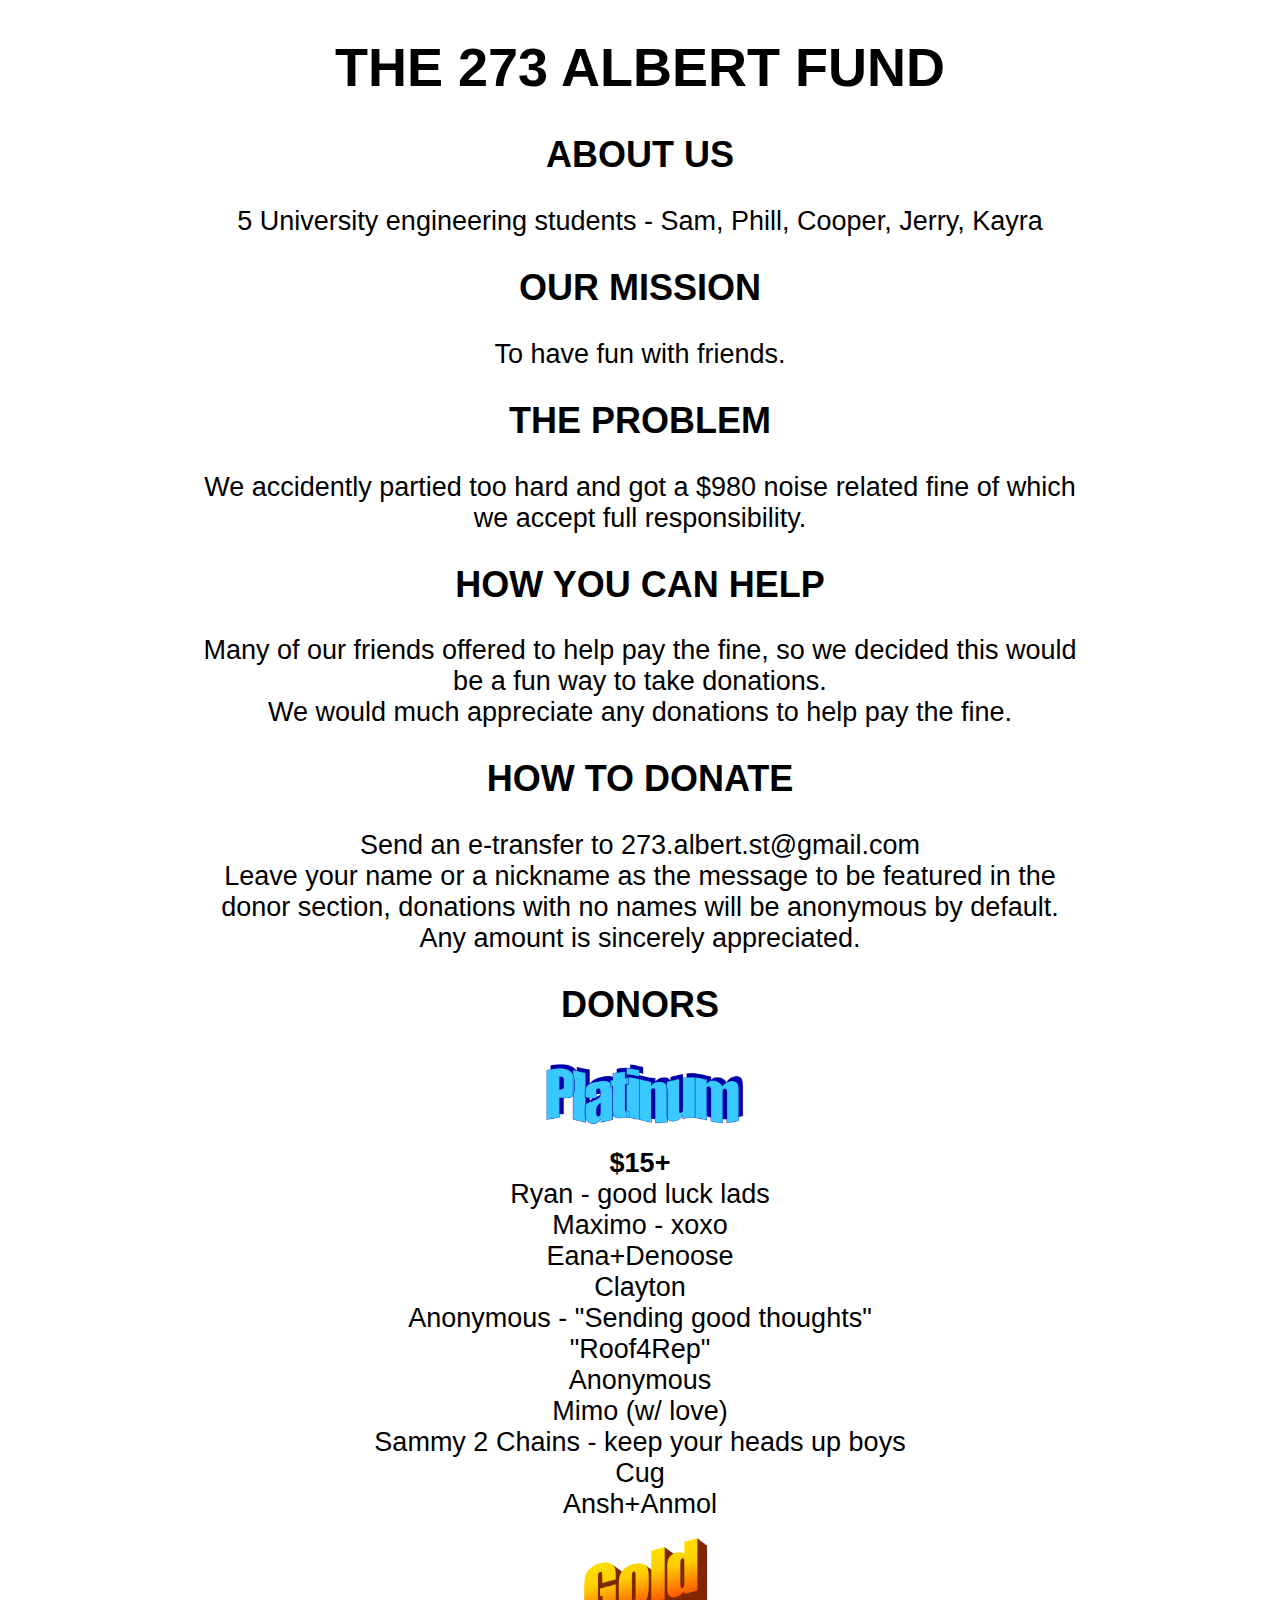
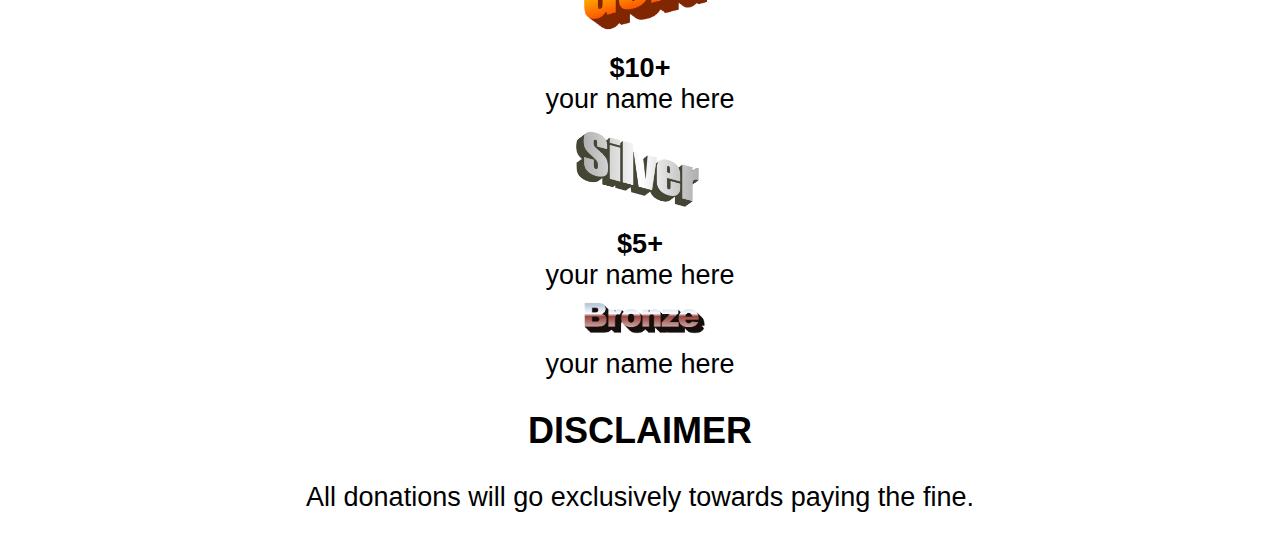
<file: index.html>
<!DOCTYPE html>
<html lang="en" id="html">
<head>
	<!-- Global site tag (gtag.js) - Google Analytics -->
	<script async src="https://www.googletagmanager.com/gtag/js?id=UA-228187201-1"></script>
	<script>
	  window.dataLayer = window.dataLayer || [];
	  function gtag(){dataLayer.push(arguments);}
	  gtag('js', new Date());

	  gtag('config', 'UA-228187201-1');
	</script>
    <title>273 ALBERT</title>
    <link rel="stylesheet" href="index.css">
    <link rel="shortcut icon" type="image/x-icon" href="favicon/favicon.ico" />
    <meta name="viewport" content="width=device-width, initial-scale=1.0">
</head>
<body>
    <div class="header"><h1>THE 273 ALBERT FUND</h1></div>
    <div class="content">
        <div class="headings">
            <h2>ABOUT US</h2>
            <p>5 University engineering students - Sam, Phill, Cooper, Jerry, Kayra</p>
            <h2>OUR MISSION</h2>
			<p>To have fun with friends.</p>
            <h2>THE PROBLEM</h2>
			<p>We accidently partied too hard and got a $980 noise related fine of which we accept full responsibility.</p>
            <h2>HOW YOU CAN HELP</h2>
			<p>Many of our friends offered to help pay the fine, so we decided this would be a fun way to take donations.</p>
			<p>We would much appreciate any donations to help pay the fine.</p>
			<h2>HOW TO DONATE</h2>
			<p>Send an e-transfer to 273.albert.st@gmail.com</p>
			<p>Leave your name or a nickname as the message to be featured in the donor section, 
				donations with no names will be anonymous by default.</p>
			<p>Any amount is sincerely appreciated.</p>
            <h2>DONORS</h2>
			<img id="platinum" src="assets/platinum.png" alt="platinum">
			<p><b>$15+</b></p>
			<p>Ryan - good luck lads</p>
			<p>Maximo - xoxo</p>
			<p>Eana+Denoose</p>
			<p>Clayton</p>
			<p>Anonymous - "Sending good thoughts"</p>
			<p>"Roof4Rep"</p>
			<p>Anonymous</p>
			<p>Mimo (w/ love)</p>
			<p>Sammy 2 Chains - keep your heads up boys</p>
			<p>Cug</p>
			<p>Ansh+Anmol</p>
			<img src="assets/gold.png" alt="gold">
			<p><b>$10+</b></p>
			<p>your name here</p>
			<img src="assets/silver.png" alt="silver">
			<p><b>$5+</b></p>
			<p>your name here</p>
			<img src="assets/bronze.png" alt="bronze">
			<p>your name here</p>
			<h2>DISCLAIMER</h2>
			<p>All donations will go exclusively towards paying the fine.</p>
		</div>
    </div>
</body>
</html>
</file>
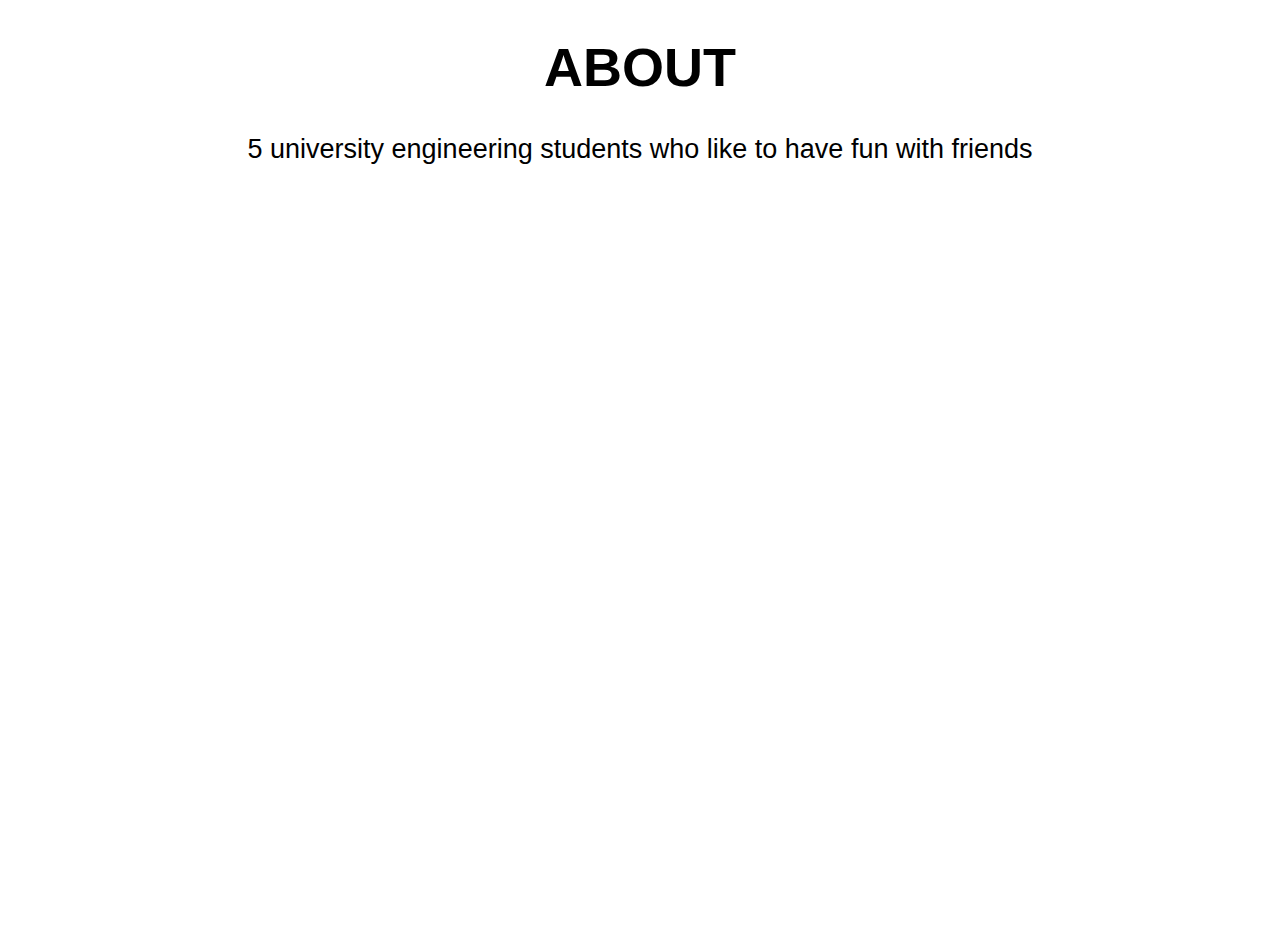
<file: about.html>
<!DOCTYPE html>
<html lang="en" id="html">
<head>
	<!-- Google tag (gtag.js) -->
	<script async src="https://www.googletagmanager.com/gtag/js?id=G-WQXEV4JHSX"></script>
	<script>
	window.dataLayer = window.dataLayer || [];
	function gtag(){dataLayer.push(arguments);}
	gtag('js', new Date());

	gtag('config', 'G-WQXEV4JHSX');
	</script>
    <title>WH | About</title>
    <link rel="stylesheet" href="index.css">
    <link rel="shortcut icon" type="image/x-icon" href="favicon/favicon.ico" />
    <meta name="viewport" content="width=device-width, initial-scale=1.0">
</head>
<body>
    <div class="header"><h1>ABOUT</h1></div>
    <div class="content">
        <div class="headings">
			<p>5 university engineering students who like to have fun with friends</p>	
		</div>
    </div>
</body>
</file>
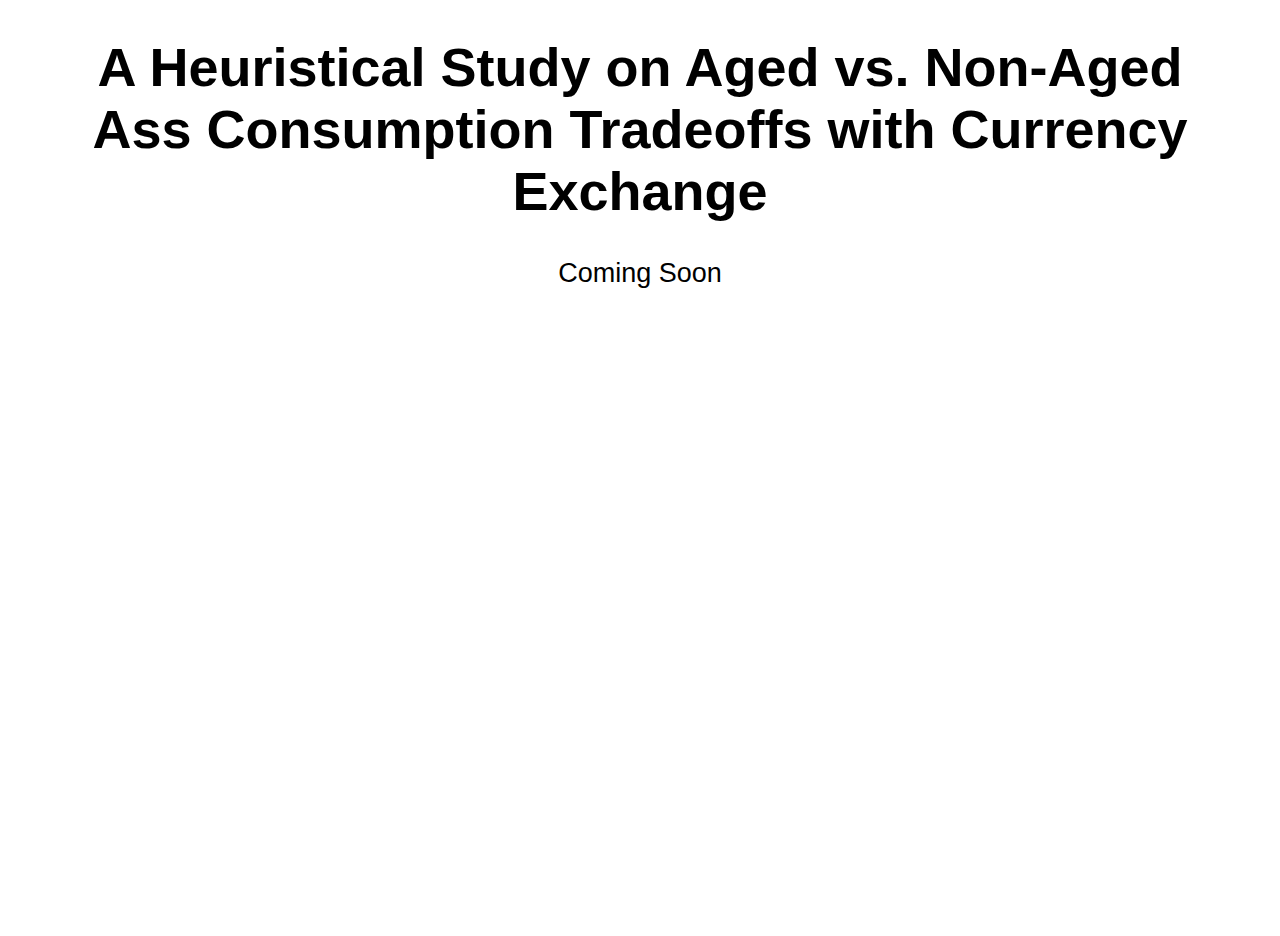
<file: asseating.html>
<!DOCTYPE html>
<html lang="en" id="html">
<head>
	<!-- Google tag (gtag.js) -->
	<script async src="https://www.googletagmanager.com/gtag/js?id=G-WQXEV4JHSX"></script>
	<script>
	window.dataLayer = window.dataLayer || [];
	function gtag(){dataLayer.push(arguments);}
	gtag('js', new Date());

	gtag('config', 'G-WQXEV4JHSX');
	</script>
    <title>Wrench House</title>
    <link rel="stylesheet" href="index.css">
    <link rel="shortcut icon" type="image/x-icon" href="favicon/favicon.ico" />
    <meta name="viewport" content="width=device-width, initial-scale=1.0">
</head>
<body>
    <div class="header"><h1>A Heuristical Study on Aged vs. Non-Aged Ass Consumption Tradeoffs with Currency Exchange</h1></div>
    <div class="content">
        <div class="headings">
			<p>Coming Soon</p>
		</div>
    </div>
</body>
</html>
</file>
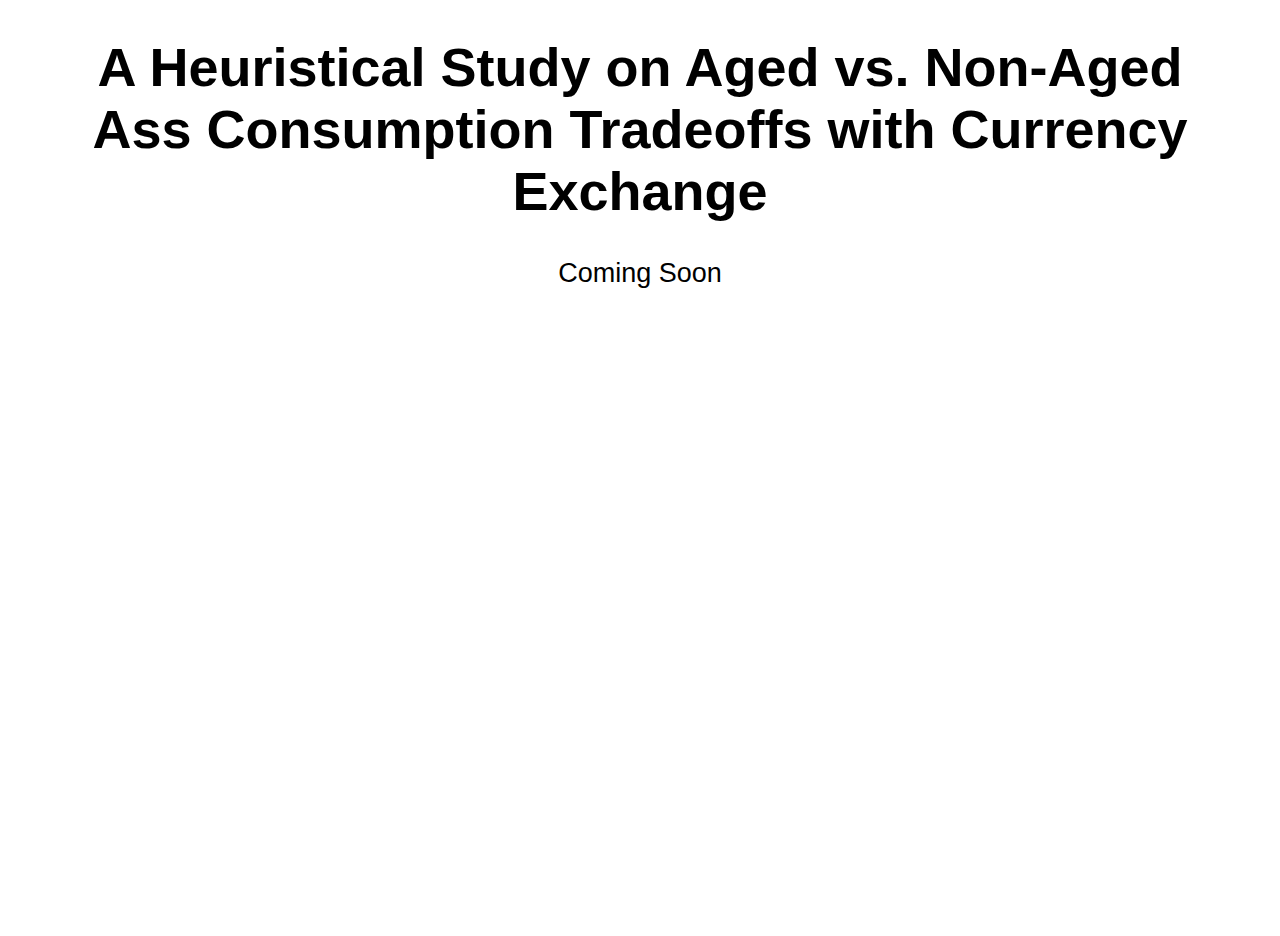
<file: blog1.html>
<!DOCTYPE html>
<html lang="en" id="html">
<head>
	<!-- Google tag (gtag.js) -->
	<script async src="https://www.googletagmanager.com/gtag/js?id=G-WQXEV4JHSX"></script>
	<script>
	window.dataLayer = window.dataLayer || [];
	function gtag(){dataLayer.push(arguments);}
	gtag('js', new Date());

	gtag('config', 'G-WQXEV4JHSX');
	</script>
    <title>Wrench House</title>
    <link rel="stylesheet" href="index.css">
    <link rel="apple-touch-icon" sizes="180x180" href="favicon/apple-touch-icon.png">
    <link rel="icon" type="image/png" sizes="32x32" href="favicon/favicon-16x16.png">
    <link rel="manifest" href="favicon/site.webmanifest"> 
    <meta name="viewport" content="width=device-width, initial-scale=1.0">
</head>
<body>
    <div class="header"><h1>A Heuristical Study on Aged vs. Non-Aged Ass Consumption Tradeoffs with Currency Exchange</h1></div>
    <div class="content">
        <div class="headings">
			<p>Coming Soon</p>
		</div>
    </div>
</body>
</html>
</file>
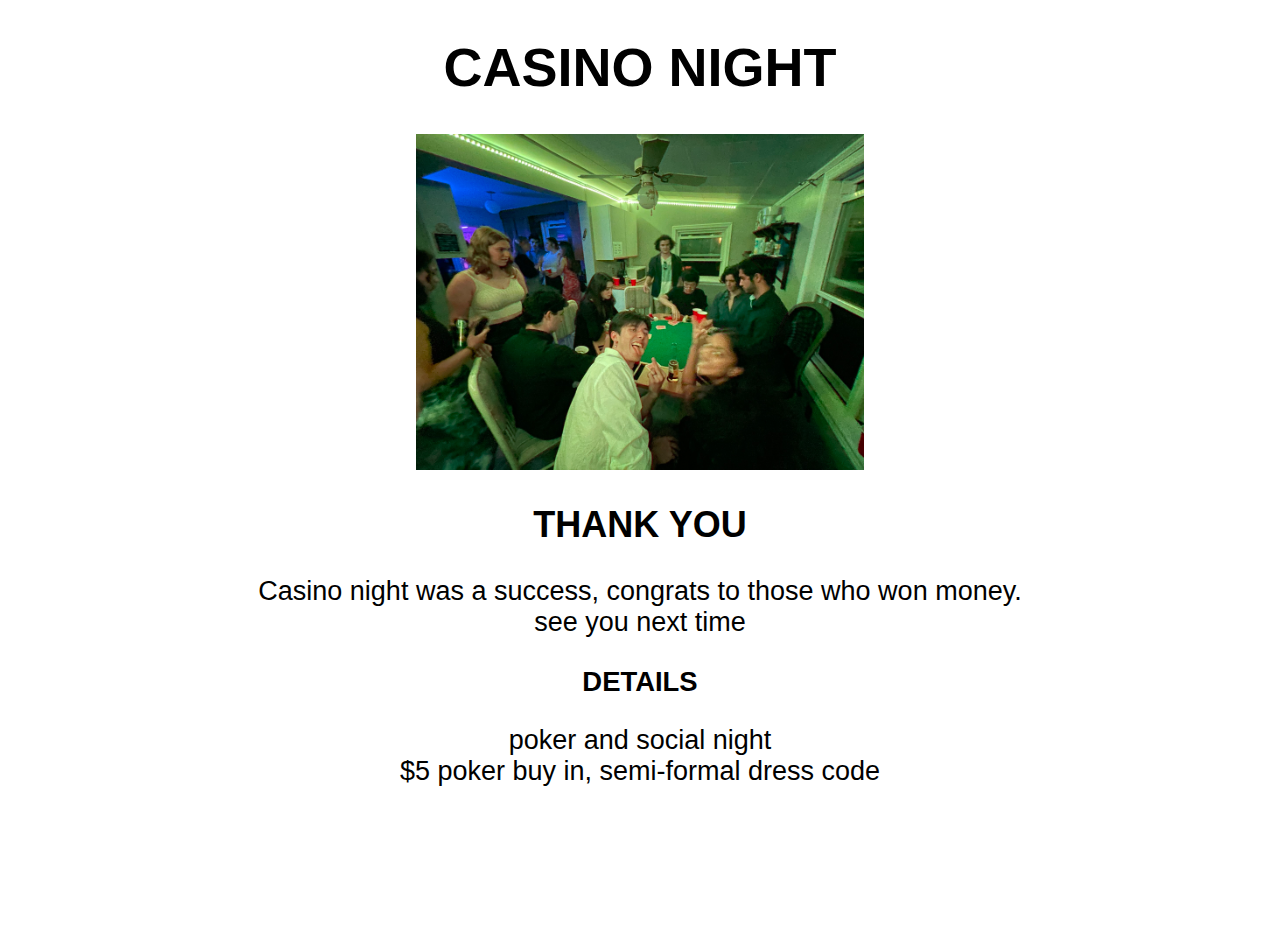
<file: casinonight.html>
<!DOCTYPE html>
<html lang="en" id="html">
<head>
	<!-- Google tag (gtag.js) -->
	<script async src="https://www.googletagmanager.com/gtag/js?id=G-WQXEV4JHSX"></script>
	<script>
	window.dataLayer = window.dataLayer || [];
	function gtag(){dataLayer.push(arguments);}
	gtag('js', new Date());

	gtag('config', 'G-WQXEV4JHSX');
	</script>
    <title>WH | Casino Night</title>
    <link rel="stylesheet" href="index.css">
    <link rel="shortcut icon" type="image/x-icon" href="favicon/favicon.ico" />
    <meta name="viewport" content="width=device-width, initial-scale=1.0">
</head>
<body>
    <div class="header"><h1>CASINO NIGHT</h1></div>
    <div class="content">
		<img id="casinonight" src="assets/casinonight.jpeg" alt="casinonight">
        <div class="headings">
			<h2>THANK YOU</h2>
			<p>Casino night was a success, congrats to those who won money.</p>
			<p>see you next time</p>	
			<h3>DETAILS</h3>
			<p>poker and social night</p>
			<p>$5 poker buy in, semi-formal dress code</p>
		</div>
    </div>
</body>
</file>
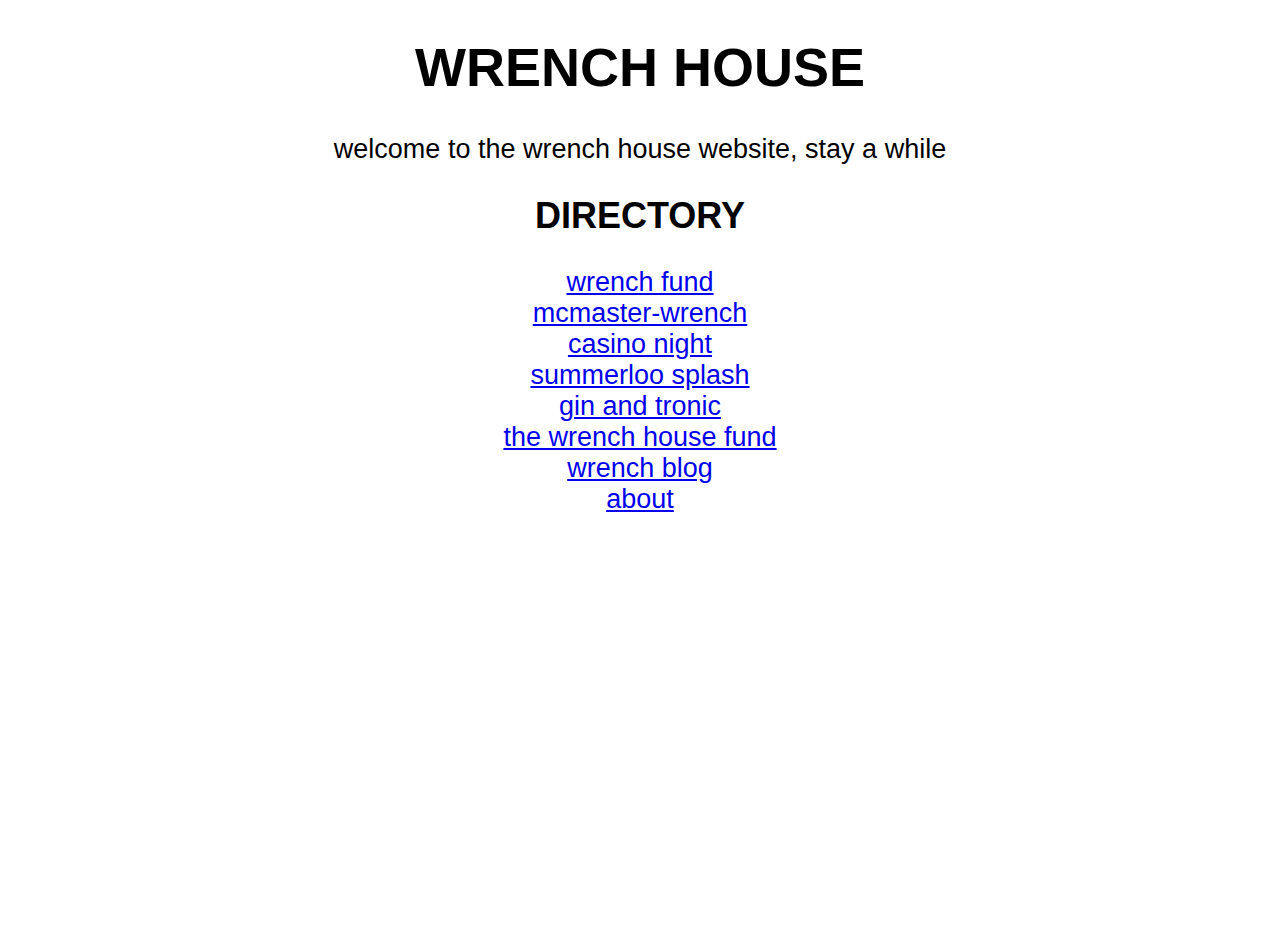
<file: directory.html>
<!DOCTYPE html>
<html lang="en" id="html">
<head>
	<!-- Google tag (gtag.js) -->
	<script async src="https://www.googletagmanager.com/gtag/js?id=G-WQXEV4JHSX"></script>
	<script>
	window.dataLayer = window.dataLayer || [];
	function gtag(){dataLayer.push(arguments);}
	gtag('js', new Date());

	gtag('config', 'G-WQXEV4JHSX');
	</script>
    <title>Wrench House</title>
    <link rel="stylesheet" href="index.css">
    <link rel="apple-touch-icon" sizes="180x180" href="favicon/apple-touch-icon.png">
    <link rel="icon" type="image/png" sizes="32x32" href="favicon/favicon-16x16.png">
    <link rel="manifest" href="favicon/site.webmanifest"> 
    <meta name="viewport" content="width=device-width, initial-scale=1.0">
</head>
<body>
    <div class="header">
		<h1>WRENCH HOUSE</h1>
		<p>welcome to the wrench house website, stay a while</p>
	</div>
    <div class="content">
        <div class="headings">
			<h2>DIRECTORY</h2>
			<p><a href="index.html">wrench fund</a></p>
			<p><a href=mcmaster-wrench.html>mcmaster-wrench</a></p>
			<p><a href=casinonight.html>casino night</a><p>
			<p><a href=summerloosplash.html>summerloo splash</a><p>
			<p><a href=ginandtronic.html>gin and tronic</a><p>
			<p><a href=fund.html>the wrench house fund</a></p>
			<p><a href=wrenchblog.html>wrench blog</a></p>
			<p><a href=about.html>about</a></p>
		</div>
    </div>
</body>
</html>
</file>
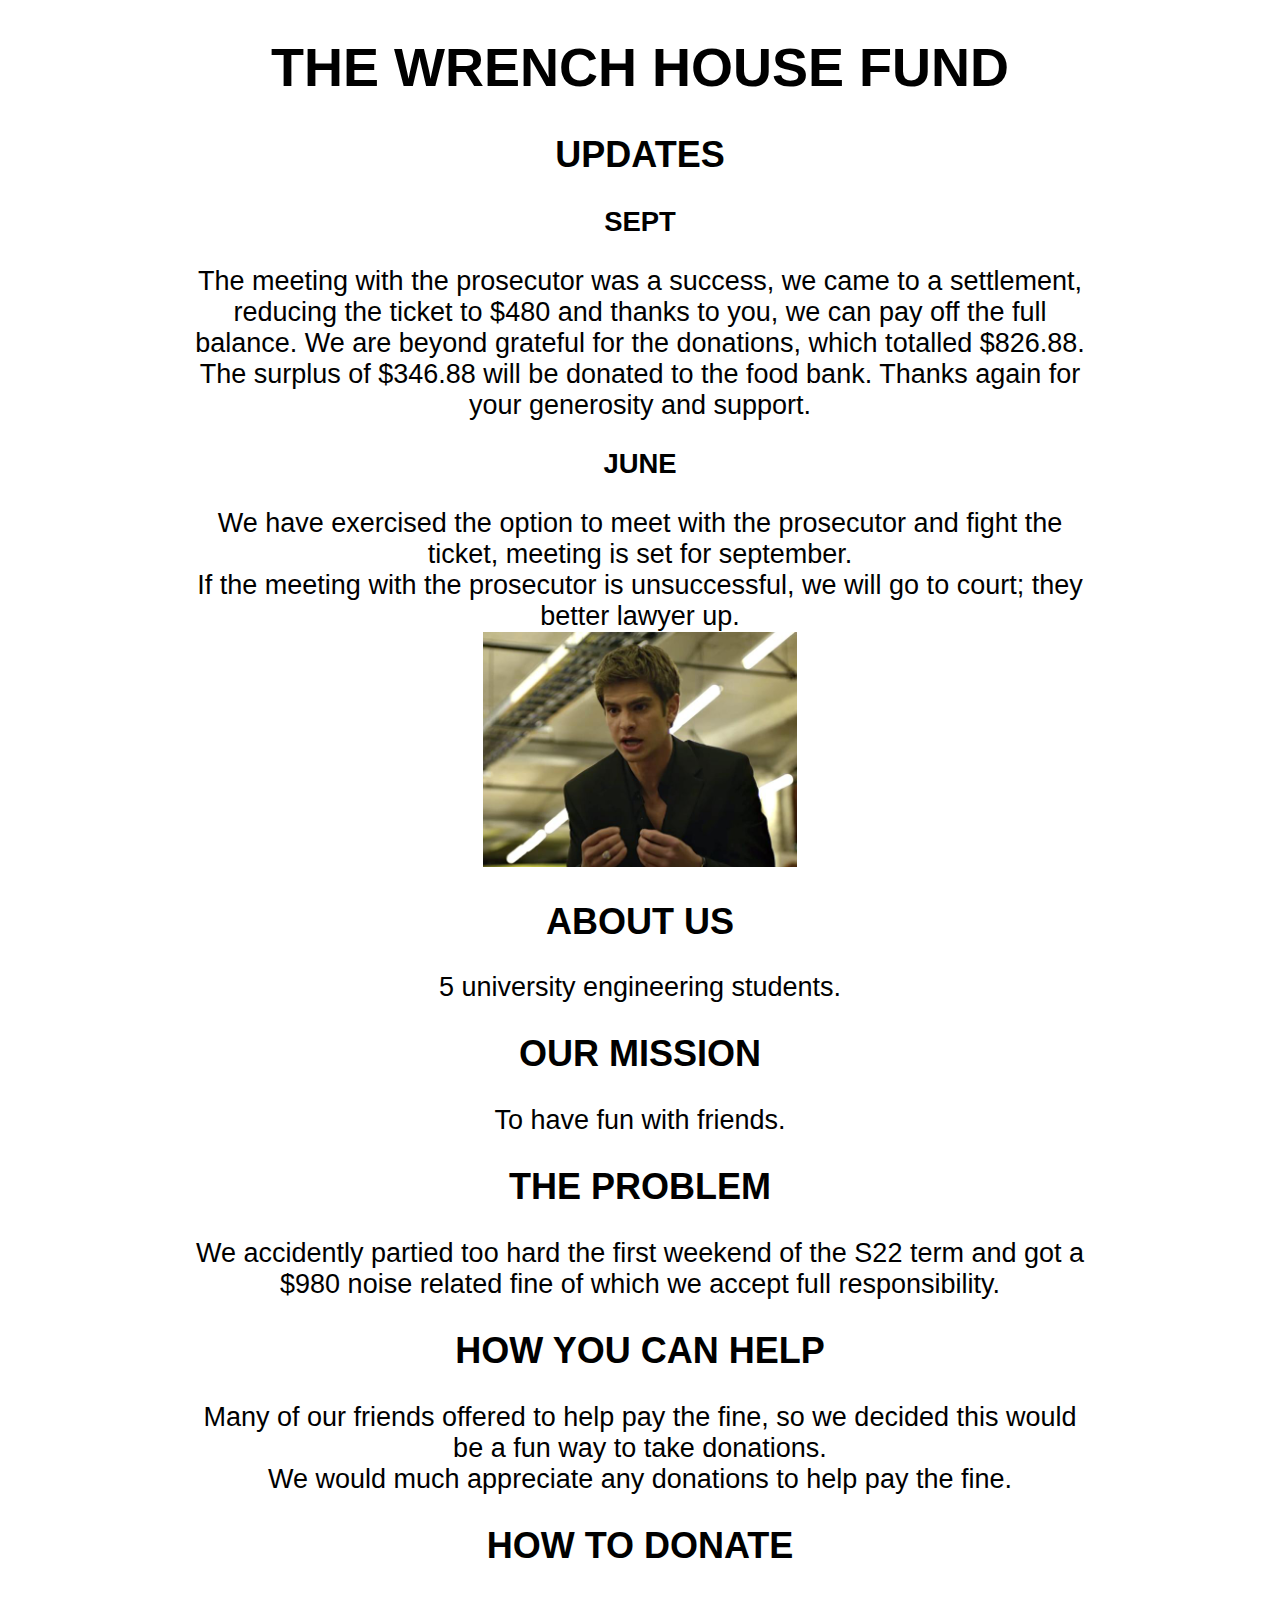
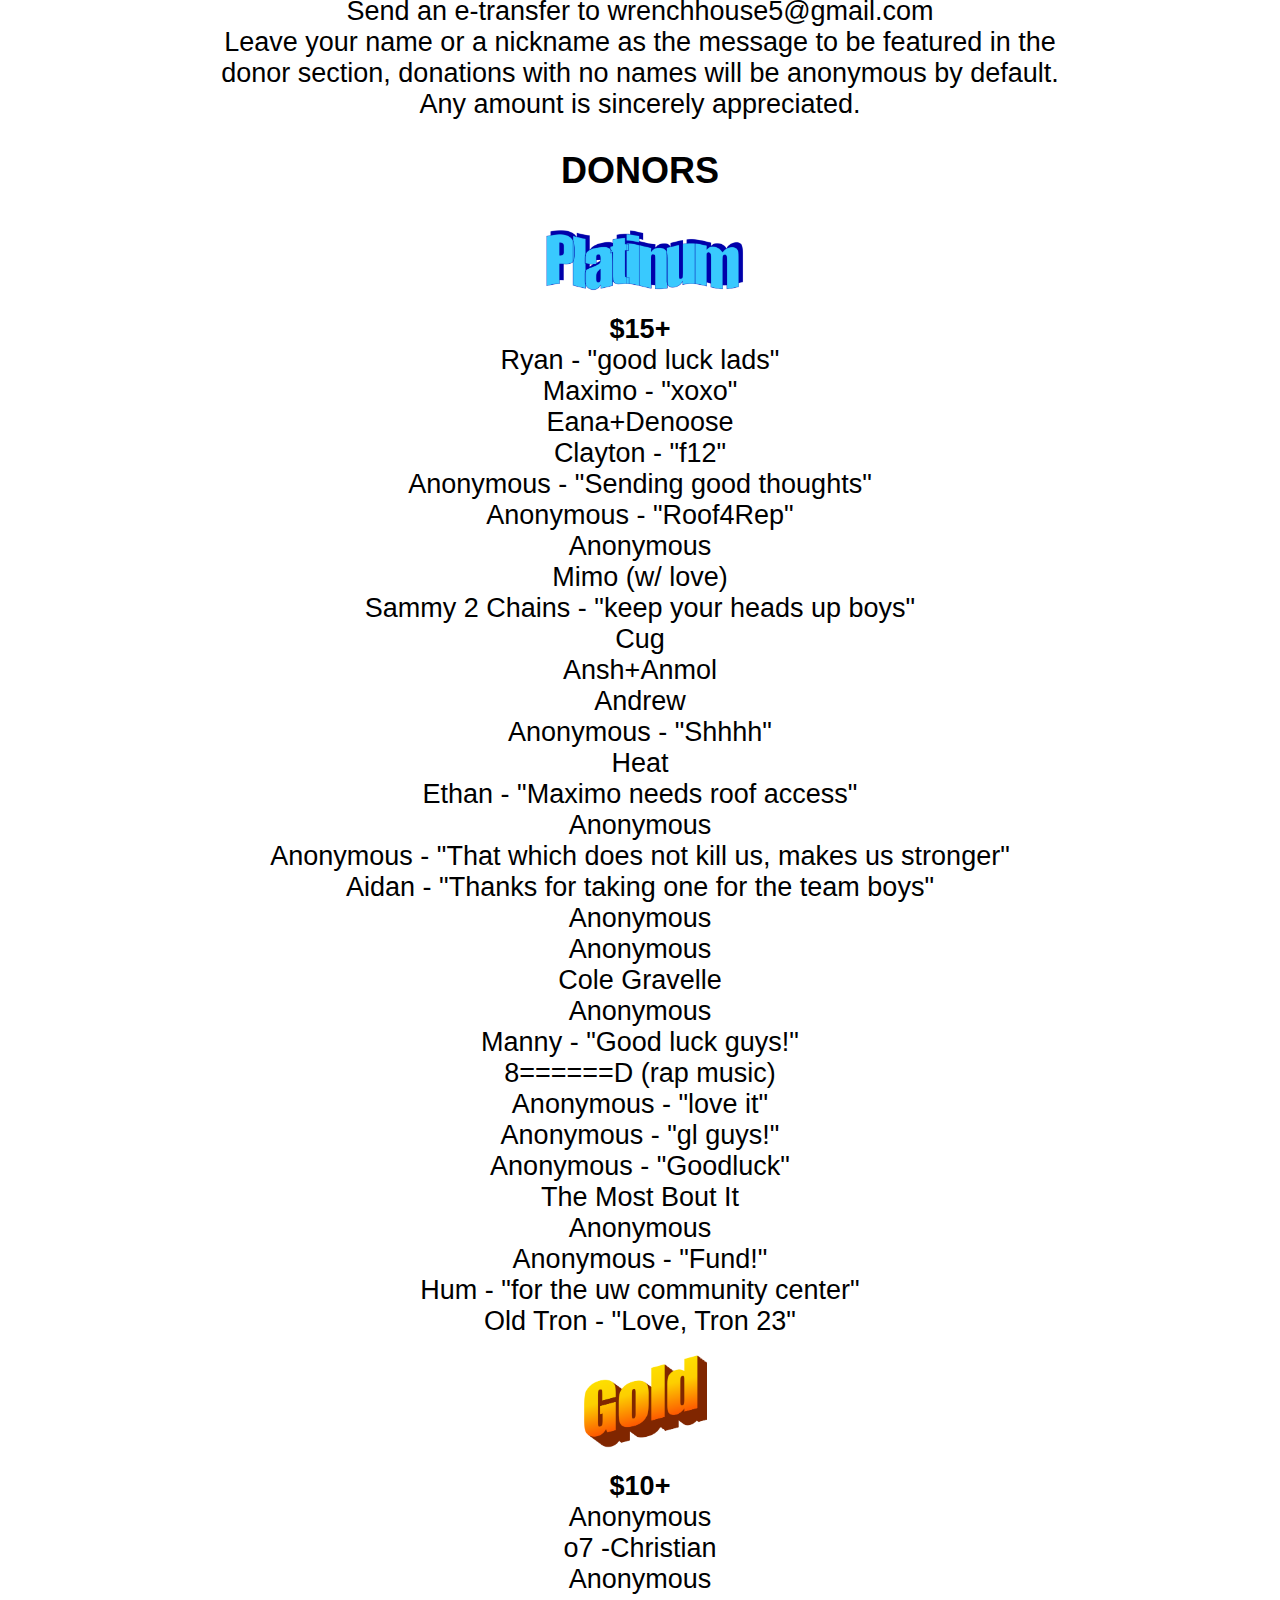
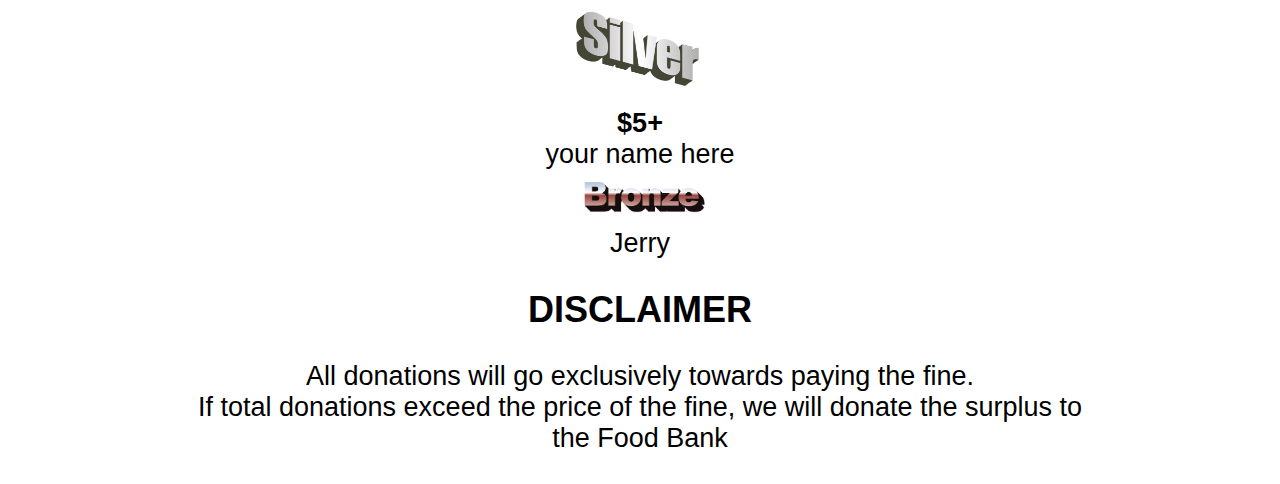
<file: fund.html>
<!DOCTYPE html>
<html lang="en" id="html">
<head>
	<!-- Global site tag (gtag.js) - Google Analytics -->
	<script async src="https://www.googletagmanager.com/gtag/js?id=UA-228187201-1"></script>
	<script>
	  window.dataLayer = window.dataLayer || [];
	  function gtag(){dataLayer.push(arguments);}
	  gtag('js', new Date());

	  gtag('config', 'UA-228187201-1');
	</script>
    <title>WH | Fund</title>
    <link rel="stylesheet" href="index.css">
    <link rel="shortcut icon" type="image/x-icon" href="favicon/favicon.ico" />
    <meta name="viewport" content="width=device-width, initial-scale=1.0">
</head>
<body>
    <div class="header"><h1>THE WRENCH HOUSE FUND</h1></div>
    <div class="content">
        <div class="headings">
			<h2>UPDATES</h2>
			<h3>SEPT</h3>
			<p>The meeting with the prosecutor was a success, 
				we came to a settlement, reducing the ticket to $480 and thanks to you, 
				we can pay off the full balance. We are beyond grateful for the donations, 
				which totalled $826.88. The surplus of $346.88 will be donated to the food bank. 
				Thanks again for your generosity and support.
			</p>
			<h3>JUNE</h3>
			<p>We have exercised the option to meet with the prosecutor and fight the ticket, meeting is set for september.</p>
			<p>If the meeting with the prosecutor is unsuccessful, we will go to court; they better lawyer up.</p>
			<img id="lawyerup" src="assets/lawyerup.jpg" alt="lawyerup">
            <h2>ABOUT US</h2>
            <p>5 university engineering students.</p>
            <h2>OUR MISSION</h2>
			<p>To have fun with friends.</p>
            <h2>THE PROBLEM</h2>
			<p>We accidently partied too hard the first weekend of the S22 term and got a $980 noise related fine of which we accept full responsibility.</p>
            <h2>HOW YOU CAN HELP</h2>
			<p>Many of our friends offered to help pay the fine, so we decided this would be a fun way to take donations.</p>
			<p>We would much appreciate any donations to help pay the fine.</p>
			<h2>HOW TO DONATE</h2>
			<p>Send an e-transfer to wrenchhouse5@gmail.com</p>
			<p>Leave your name or a nickname as the message to be featured in the donor section, 
				donations with no names will be anonymous by default.</p>
			<p>Any amount is sincerely appreciated.</p>
            <h2>DONORS</h2>
			<img id="platinum" src="assets/platinum.png" alt="platinum">
			<p><b>$15+</b></p>
			<p>Ryan - "good luck lads"</p>
			<p>Maximo - "xoxo"</p>
			<p>Eana+Denoose</p>
			<p>Clayton - "f12"</p>
			<p>Anonymous - "Sending good thoughts"</p>
			<p>Anonymous - "Roof4Rep"</p>
			<p>Anonymous</p>
			<p>Mimo (w/ love)</p>
			<p>Sammy 2 Chains - "keep your heads up boys"</p>
			<p>Cug</p>
			<p>Ansh+Anmol</p>
			<p>Andrew</p>
			<p>Anonymous - "Shhhh"</p>
			<p>Heat</p>
			<p>Ethan - "Maximo needs roof access"</p>
			<p>Anonymous</p>
			<p>Anonymous - "That which does not kill us, makes us stronger"</p>
			<p>Aidan - "Thanks for taking one for the team boys"</p>
			<p>Anonymous</p>
			<p>Anonymous</p>
			<p>Cole Gravelle</p>
			<p>Anonymous</p>
			<p>Manny - "Good luck guys!"</p>
			<p>8======D (rap music)</p>
			<p>Anonymous - "love it"</p>
			<p>Anonymous - "gl guys!"</p>
			<p>Anonymous - "Goodluck"</p>
			<p>The Most Bout It</p>
			<p>Anonymous</p>
			<p>Anonymous - "Fund!"</p>
			<p>Hum - "for the uw community center"
			<p>Old Tron - "Love, Tron 23"</p>
			<img src="assets/gold.png" alt="gold">
			<p><b>$10+</b></p>
			<p>Anonymous</p>
			<p>o7 -Christian</p>
			<p>Anonymous</p>
			<img src="assets/silver.png" alt="silver">
			<p><b>$5+</b></p>
			<p>your name here</p>
			<img src="assets/bronze.png" alt="bronze">
			<p>Jerry</p>
			<h2>DISCLAIMER</h2>
			<p>All donations will go exclusively towards paying the fine.</p>
			<p>If total donations exceed the price of the fine, we will donate the surplus to the Food Bank</p>
		</div>
    </div>
</body>
</html>
</file>
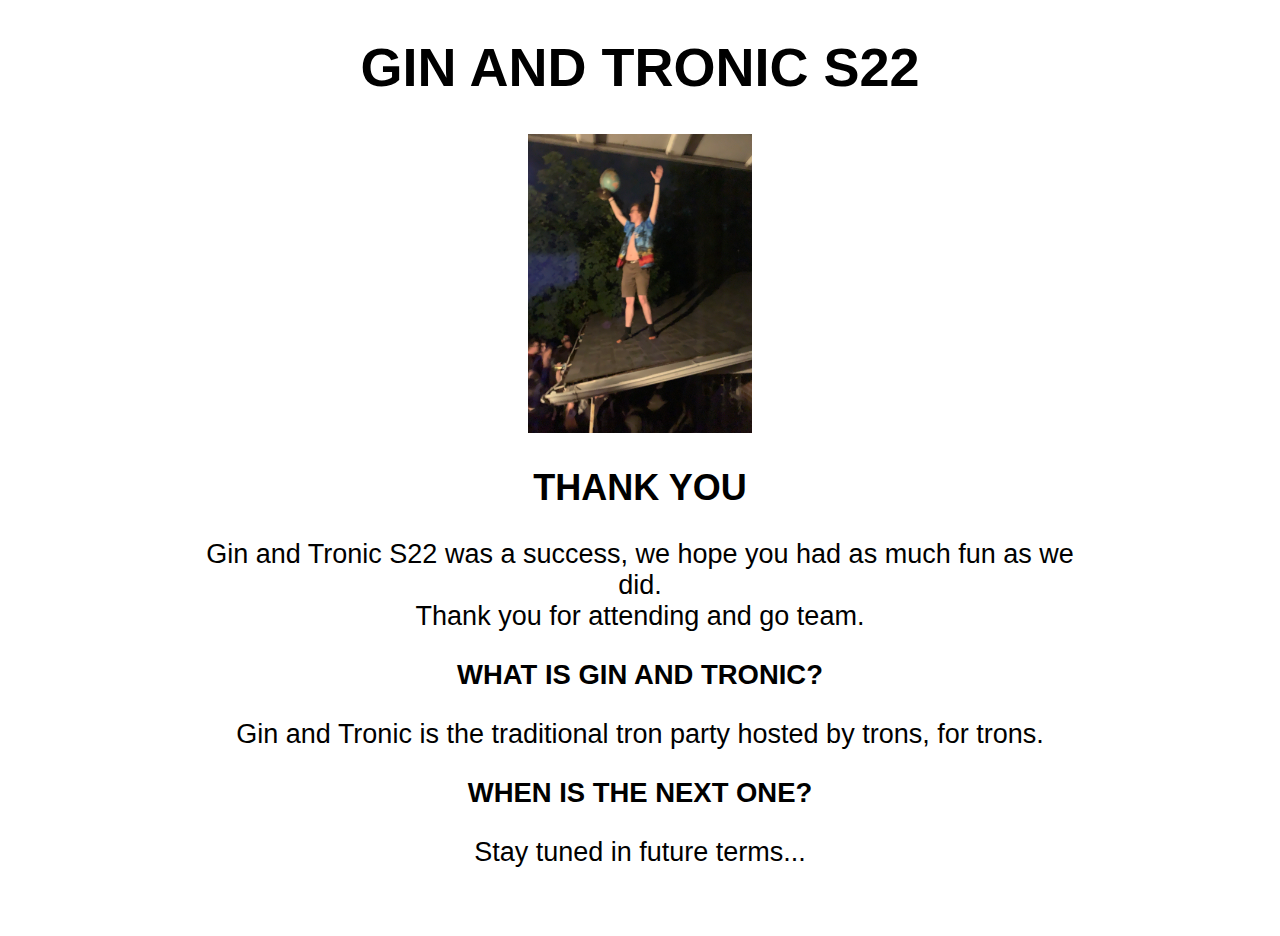
<file: ginandtronic.html>
<!DOCTYPE html>
<html lang="en" id="html">
<head>
	<!-- Google tag (gtag.js) -->
	<script async src="https://www.googletagmanager.com/gtag/js?id=G-WQXEV4JHSX"></script>
	<script>
	window.dataLayer = window.dataLayer || [];
	function gtag(){dataLayer.push(arguments);}
	gtag('js', new Date());

	gtag('config', 'G-WQXEV4JHSX');
	</script>
    <title>WH | Gin and Tronic</title>
    <link rel="stylesheet" href="index.css">
    <link rel="apple-touch-icon" sizes="180x180" href="favicon/apple-touch-icon.png">
    <link rel="icon" type="image/png" sizes="32x32" href="favicon/favicon-16x16.png">
    <link rel="manifest" href="favicon/site.webmanifest"> 
    <meta name="viewport" content="width=device-width, initial-scale=1.0">
</head>
<body>
    <div class="header"><h1>GIN AND TRONIC S22</h1></div>
    <div class="content">
		<img id="maxiroof" src="assets/maxiroof.jpg" alt="maxiroof">
        <div class="headings">
			<h2>THANK YOU</h2>
			<p>Gin and Tronic S22 was a success, we hope you had as much fun as we did.</p>
			<p>Thank you for attending and go team.</p>
            <h3>WHAT IS GIN AND TRONIC?</h3>
			<p>Gin and Tronic is the traditional tron party hosted by trons, for trons.</p>
			<h3>WHEN IS THE NEXT ONE?</h3>
			<p>Stay tuned in future terms...</p>
		</div>
    </div>
</body>
</file>
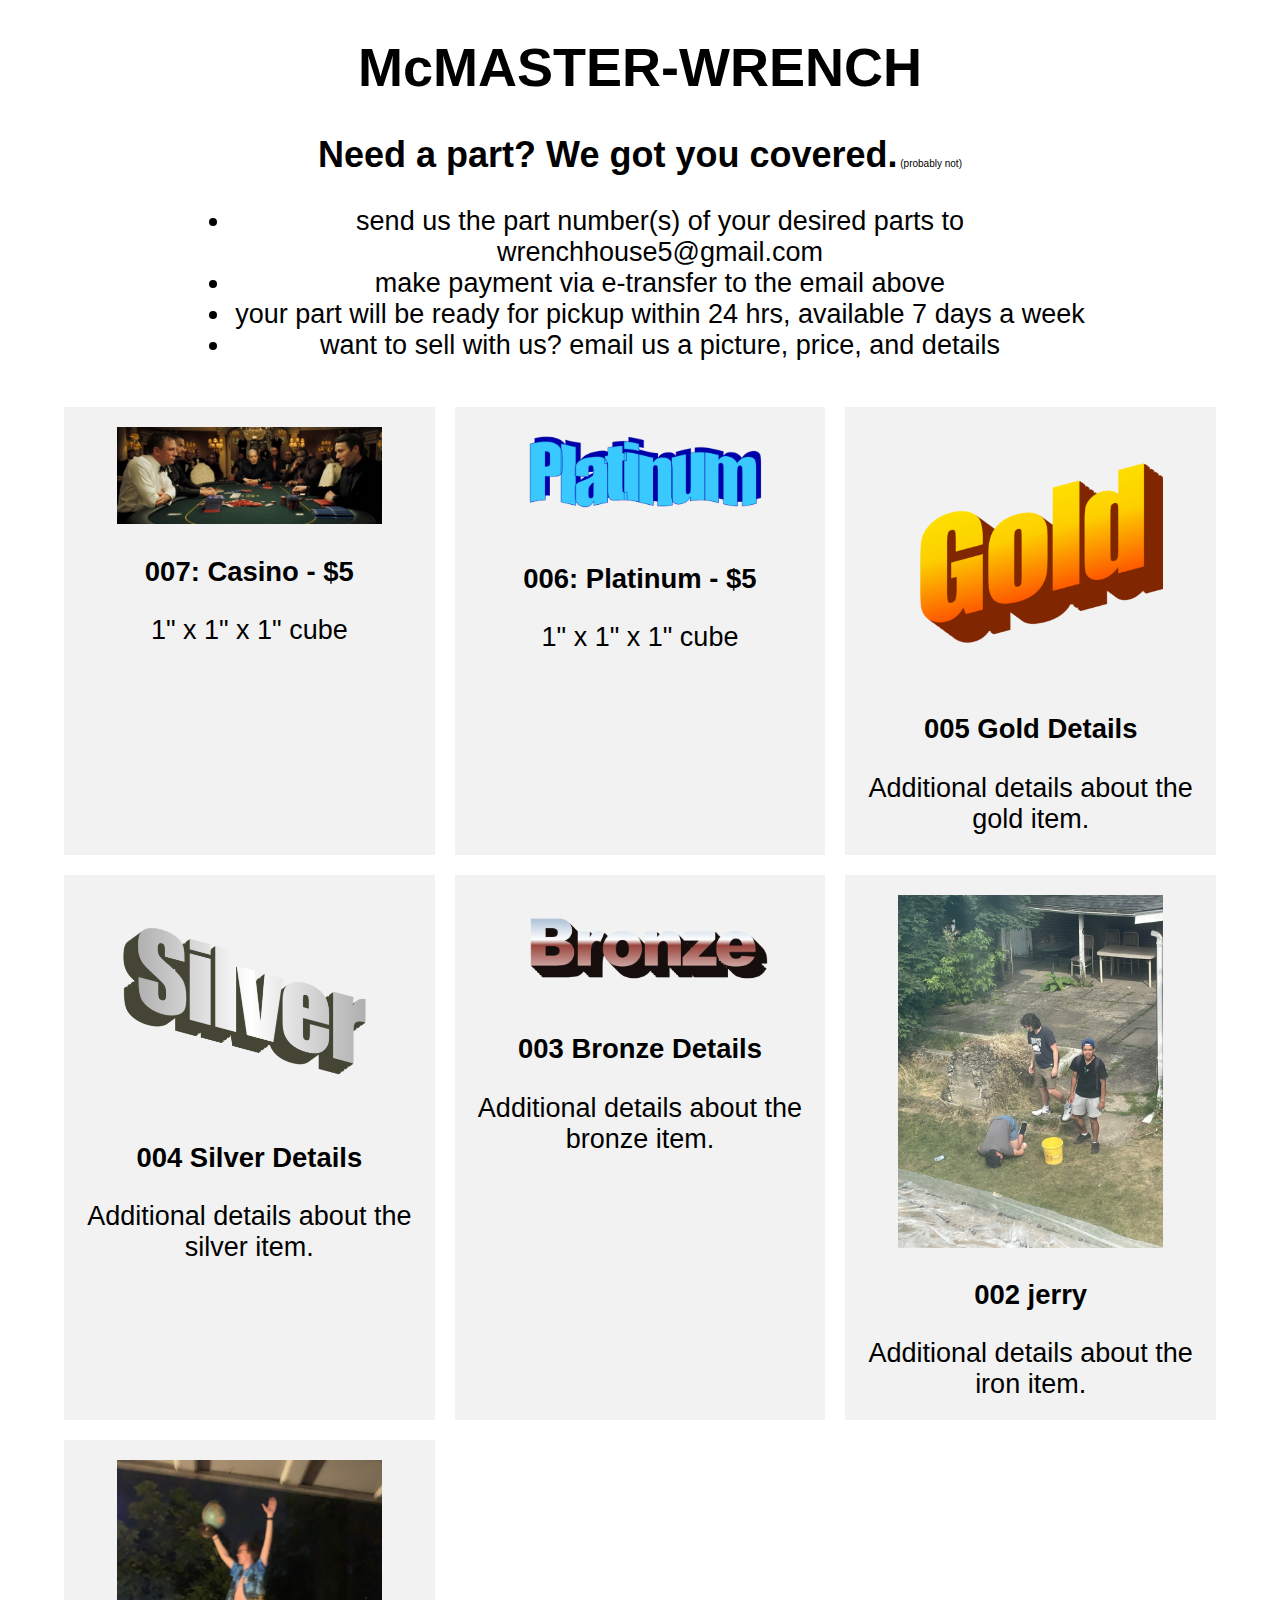
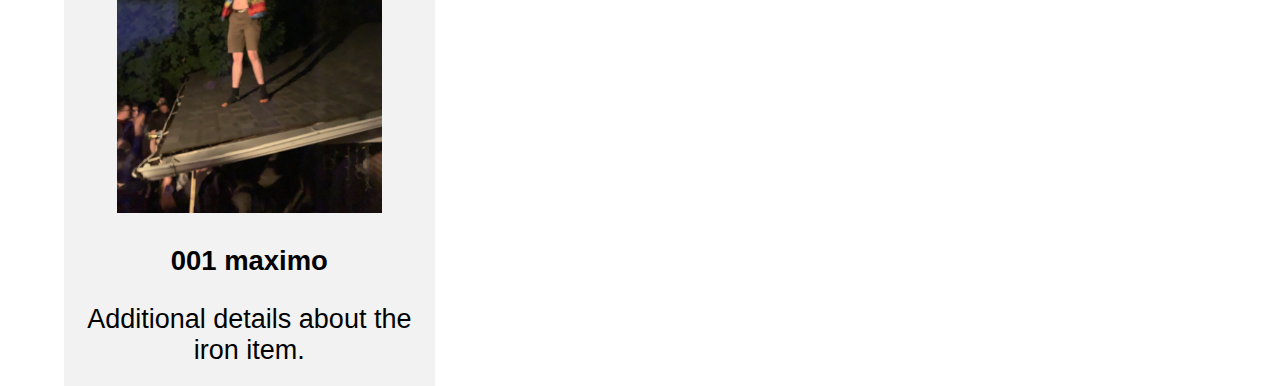
<file: mcmaster-wrench.html>
<!DOCTYPE html>
<html lang="en" id="html">
<head>
	<!-- Google tag (gtag.js) -->
	<script async src="https://www.googletagmanager.com/gtag/js?id=G-WQXEV4JHSX"></script>
	<script>
	window.dataLayer = window.dataLayer || [];
	function gtag(){dataLayer.push(arguments);}
	gtag('js', new Date());

	gtag('config', 'G-WQXEV4JHSX');
	</script>
    <title>McMASTER-WRENCH</title>
    <link rel="stylesheet" href="index.css">
    <link rel="shortcut icon" type="image/x-icon" href="favicon/favicon.ico" />
    <meta name="viewport" content="width=device-width, initial-scale=1.0">
</head>
<body>
    <div class="header"><h1>McMASTER-WRENCH</h1></div>
    <div class="content">
        <h2>Need a part? We got you covered.<span style="font-weight: normal; font-size: x-small;"> (probably not)</span></h2>
        <ul>
            <li>send us the part number(s) of your desired parts to wrenchhouse5@gmail.com</li>
            <li>make payment via e-transfer to the email above</li>
            <li>your part will be ready for pickup within 24 hrs, available 7 days a week</li>
            <li>want to sell with us? email us a picture, price, and details</li>
        </ul>
    </div>
    <div class="grid">
        <div class="item">
            <img src="assets/casinoroyale.jpeg" alt="Image 1">
            <h3>007: Casino - $5</h3>
            <p>1" x 1" x 1" cube</p>
        </div>
        <div class="item">
            <img src="assets/platinum.png" alt="Image 1">
            <h3>006: Platinum - $5</h3>
            <p>1" x 1" x 1" cube</p>
        </div>
        <div class="item">
            <img src="assets/gold.png" alt="Image 2">
            <h3>005 Gold Details</h3>
            <p>Additional details about the gold item.</p>
        </div>
        <div class="item">
            <img src="assets/silver.png" alt="Image 3">
            <h3>004 Silver Details</h3>
            <p>Additional details about the silver item.</p>
        </div>
        <div class="item">
            <img src="assets/bronze.png" alt="Image 4">
            <h3>003 Bronze Details</h3>
            <p>Additional details about the bronze item.</p>
        </div>
        <div class="item">
            <img src="assets/jerry.jpeg" alt="Image 5">
            <h3>002 jerry</h3>
            <p>Additional details about the iron item.</p>
        </div>
        <div class="item">
            <img src="assets/maxiroof.jpg" alt="Image 6">
            <h3>001 maximo</h3>
            <p>Additional details about the iron item.</p>
        </div>
    </div>
</body>
</file>
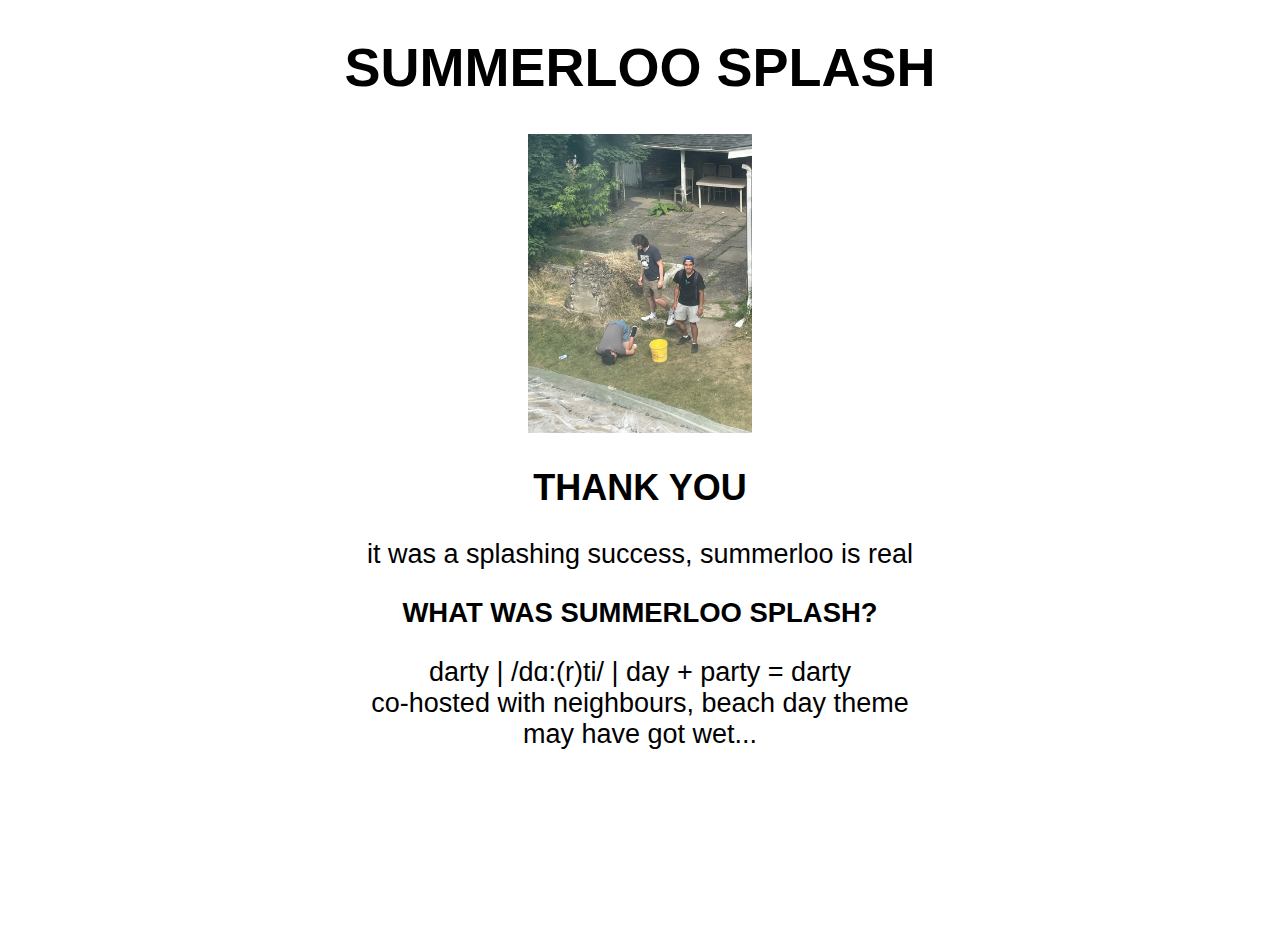
<file: summerloosplash.html>
<!DOCTYPE html>
<html lang="en" id="html">
<head>
	<!-- Global site tag (gtag.js) - Google Analytics -->
	<script async src="https://www.googletagmanager.com/gtag/js?id=UA-228187201-1"></script>
	<script>
	  window.dataLayer = window.dataLayer || [];
	  function gtag(){dataLayer.push(arguments);}
	  gtag('js', new Date());

	  gtag('config', 'UA-228187201-1');
	</script>
    <title>WH | Summerloo Splash</title>
    <link rel="stylesheet" href="index.css">
    <link rel="shortcut icon" type="image/x-icon" href="favicon/favicon.ico" />
    <meta name="viewport" content="width=device-width, initial-scale=1.0">
</head>
<body>
    <div class="header"><h1>SUMMERLOO SPLASH</h1></div>
    <div class="content">
		<img id="maxiroof" src="assets/jerry.jpeg" alt="maxiroof">
        <div class="headings">
			<h2>THANK YOU</h2>
			<p>it was a splashing success, summerloo is real</p>
			<h3>WHAT WAS SUMMERLOO SPLASH?</h3>
			<p>darty | /dɑ:(r)ti/ | day + party = darty</p>
			<p>co-hosted with neighbours, beach day theme</p>
			<p>may have got wet...</p>
		</div>
    </div>
</body>
</html>
</file>
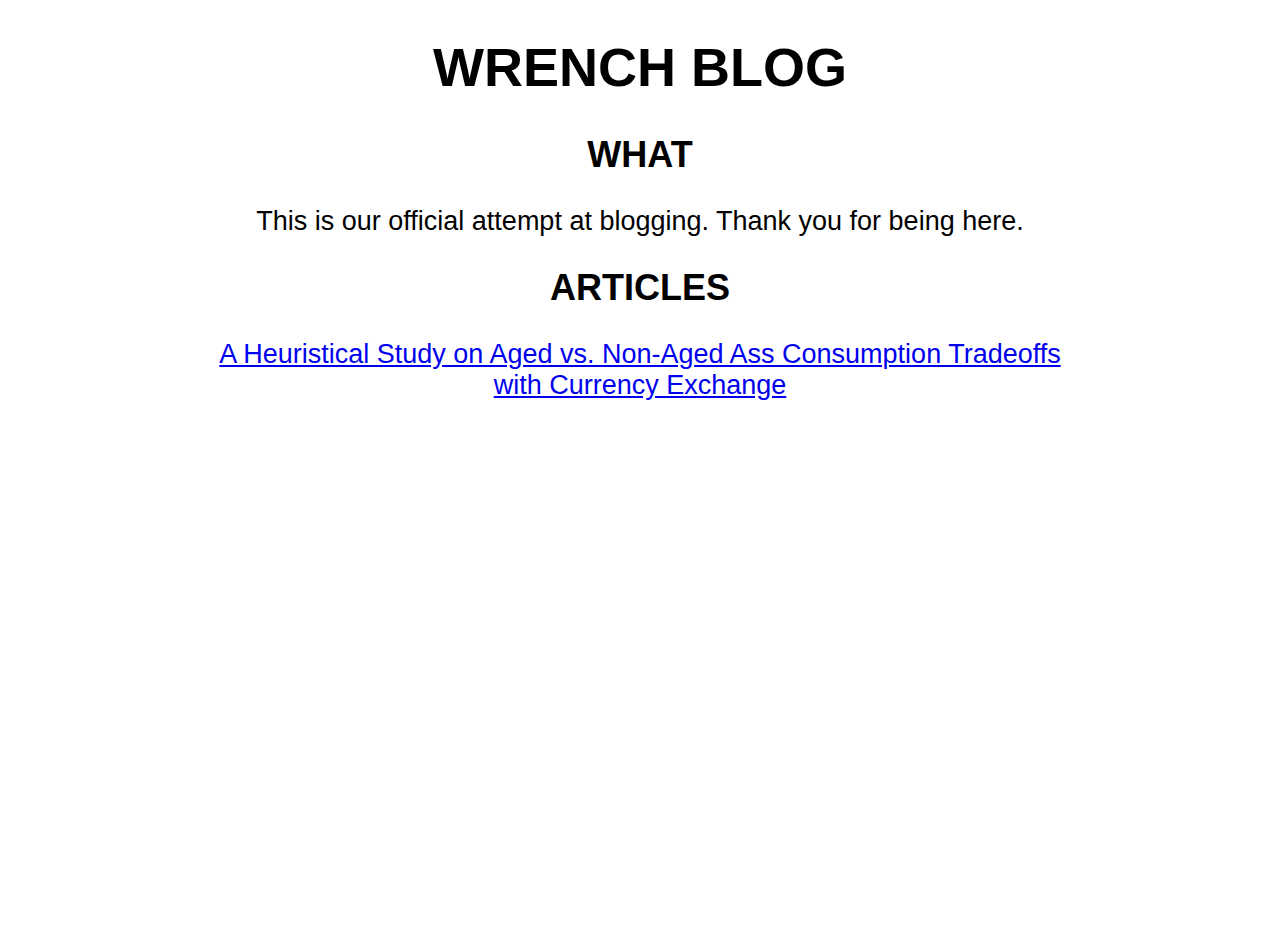
<file: wrenchblog.html>
<!DOCTYPE html>
<html lang="en" id="html">
<head>
	<!-- Global site tag (gtag.js) - Google Analytics -->
	<script async src="https://www.googletagmanager.com/gtag/js?id=UA-228187201-1"></script>
	<script>
	  window.dataLayer = window.dataLayer || [];
	  function gtag(){dataLayer.push(arguments);}
	  gtag('js', new Date());

	  gtag('config', 'UA-228187201-1');
	</script>
    <title>Wrench House</title>
    <link rel="stylesheet" href="index.css">
    <link rel="shortcut icon" type="image/x-icon" href="favicon/favicon.ico" />
    <meta name="viewport" content="width=device-width, initial-scale=1.0">
</head>
<body>
    <div class="header"><h1>WRENCH BLOG</h1></div>
    <div class="content">
        <div class="headings">
			<h2>WHAT</h2>
			<p>This is our official attempt at blogging. Thank you for being here.</p>
            <h2>ARTICLES</h2>
			<p><a href=asseating.html>A Heuristical Study on Aged vs. Non-Aged Ass Consumption Tradeoffs with Currency Exchange</a><p>
            <!-- <p>By Lu, J.S., Cole, C.J., Roberge-Arnott, S.J., Erisgu-Akildiz, D.K.</p> -->
		</div>
    </div>
</body>
</html>
</file>
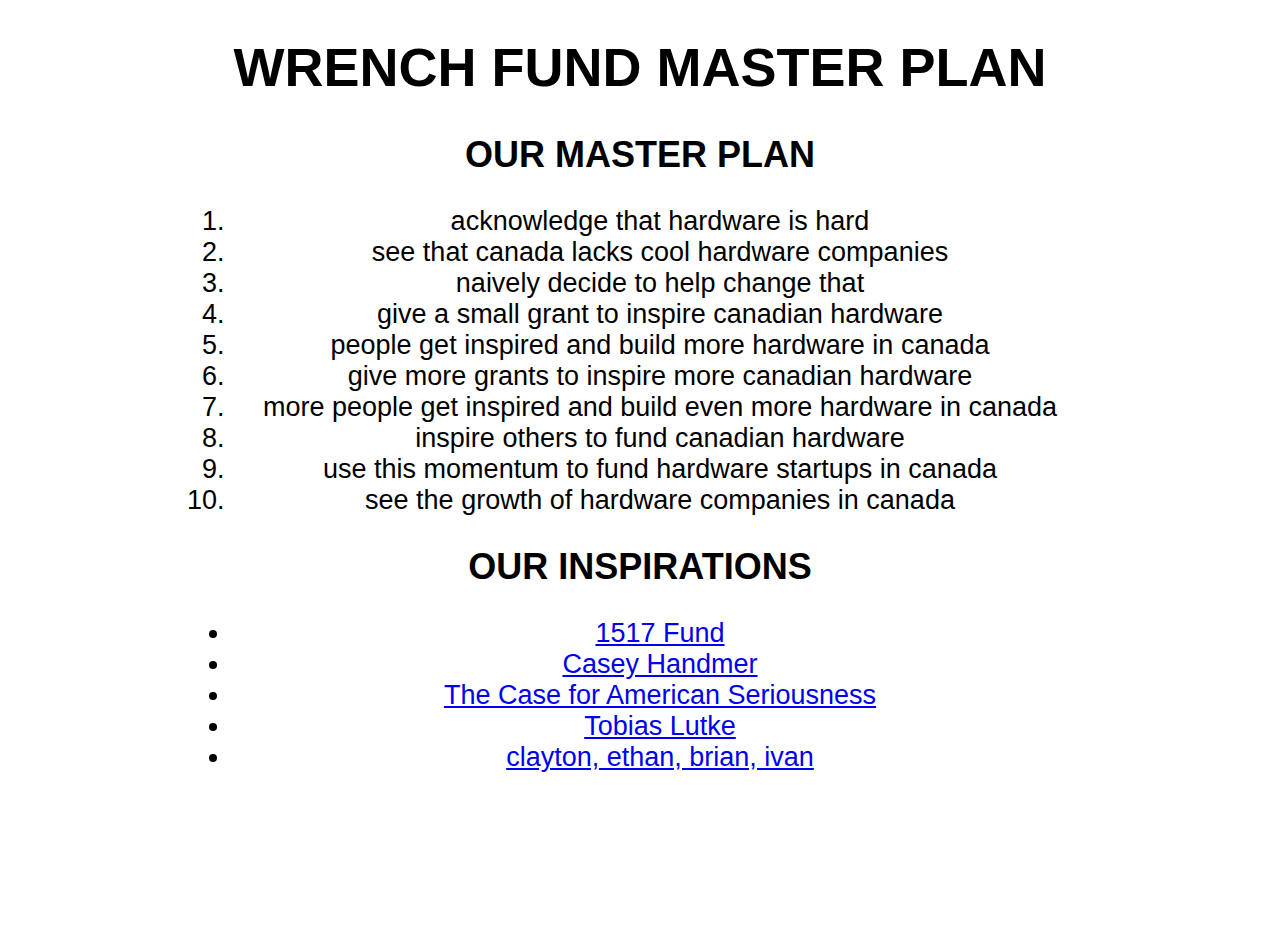
<file: wrenchfund_plan.html>
<!DOCTYPE html>
<html lang="en" id="html">
<head>
	<!-- Google tag (gtag.js) -->
	<script async src="https://www.googletagmanager.com/gtag/js?id=G-WQXEV4JHSX"></script>
	<script>
	window.dataLayer = window.dataLayer || [];
	function gtag(){dataLayer.push(arguments);}
	gtag('js', new Date());

	gtag('config', 'G-WQXEV4JHSX');
	</script>
    <title>WF Master Plan</title>
    <link rel="stylesheet" href="index.css">
    <link rel="shortcut icon" type="image/x-icon" href="favicon/favicon.ico" />
    <meta name="viewport" content="width=device-width, initial-scale=1.0">
</head>
<body>
    <div class="header"><h1>WRENCH FUND MASTER PLAN</h1></div>
    <div class="content">
        <div class="headings">
			<h2>OUR MASTER PLAN</h2>
			<ol>
				<li>acknowledge that <a href="https://hardwareishard.com/" style="text-decoration: none; color: inherit;">hardware is hard</a></li>
				<li>see that canada lacks cool hardware companies</li>
				<li>naively decide to help change that</li>
				<li>give a small grant to inspire canadian hardware</li>
				<li>people get inspired and build more hardware in canada</li>
				<li>give more grants to inspire more canadian hardware</li>
				<li>more people get inspired and build even more hardware in canada</li>
				<li>inspire others to fund canadian hardware</li>
				<li>use this momentum to fund hardware startups in canada</li>
				<li>see the growth of hardware companies in canada</li>
			</ol>
			<!-- <h2>OUR FOUNDERS THOUGHTS</h2>
			<ul>
				<li>"canada needs more cool hardware"</li>
				<li>"it was hard to raise funds for our hardware focused capstone which is 
					unfortunately a theme for hardware startups in canada. In general, we 
					believe canada needs more passionate founders so we want to contribute in 
					a small way to teams working on promising hardware projects in the hopes it will 
					encourage them to reach farther"</li>
			</ul> -->
			<h2>OUR INSPIRATIONS</h2>
			<ul>
				<li><a href="https://www.1517fund.com/medici-project" target="_blank">1517 Fund</a></li>
				<li><a href="https://caseyhandmer.wordpress.com/2023/08/25/you-should-be-working-on-hardware/" target="_blank">Casey Handmer</a></li>
				<li><a href="https://www.thefp.com/p/the-case-for-american-seriousness" target="_blank">The Case for American Seriousness</a></li>
				<li><a href="https://conversationswithtyler.com/episodes/tobi-lutke/" target="_blank">Tobias Lutke</a></li>
				<li><a href="https://bracket.bot/"" target="_blank">clayton, ethan, brian, ivan</a></li>
			</ul>
			<p style="font-size: 4px; text-align: center;">
				<a href="directory.html" style="color: white; text-decoration: none;">directory</a>
			</p>
		</div>
    </div>
</body>
</html>
</file>
<file: index.css>
/*https://coolors.co/f8f9fa-e9ecef-dee2e6-ced4da-adb5bd-6c757d-495057-343a40-212529*/
:root {
	/* black text: #212529, grey background: #e9ecef */
	--background: #ffffff;
	--text: #000000;
}
html {
  height: 100%;
}
body {
    /*font-family: Arial, Helvetica, sans-serif; */
    font-family:-apple-system, BlinkMacSystemFont, 'Segoe UI', Roboto, Oxygen, Ubuntu, Cantarell, 'Open Sans', 'Helvetica Neue', sans-serif;
	background: var(--background);
    height: 100%;
    margin: 0;
    background-repeat: no-repeat;
    background-attachment: fixed;
  }
  h1 {
    color: var(--text);
    font-size: 6vh;
    font-weight: bolder;
  }
  h2 {
    color: var(--text);
    font-size: 4vh;
    font-weight: bolder;
  }
  h3 {
    color: var(--text);
    font-size: 3.05vh;
  }
  p {
    color: var(--text);
    font-size: 3vh;
    padding: 0px;
    text-align: center;
    margin: 0;
  }
  li {
    color: var(--text);
    font-size: 3vh;
    padding: 0px;
    text-align: center;
    margin: 0;
  }

.header {
  /* top | right | bottom | left */
  margin: 2.5% 5% 0% 5%;
  text-align: center;
}
  
/* Style the content */
.content {
  position: relative;
  /* top | right | bottom | left */
  margin: 0% 15% 0% 15%;
  padding-bottom: 30px;
  text-align: center;
}

.content ul {
  text-align: center;
}

footer {
	/* top | right | bottom | left*/
	margin: 0% 20% 0% 20%;
	text-align: center;
	padding-bottom: 20px
}

.content img {
	  /* top | right | bottom | left */
	margin: 0% 0% 0% 0%;
	max-width:15%;  
	height: auto;
}

img#platinum {
	max-width: 25%;
	height: auto;
}

img#jerry {
	max-width: 35%;
	height: auto;
}

img#maxiroof {
	max-width: 25%;
	height: auto;
}

img#casinoroyale {
	max-width: 60%;
	height: auto;
}

img#casinonight {
	max-width: 50%;
	height: auto;
}

img#lawyerup {
	max-width: 35%;
	height: auto;
}

img#wrenchfund_logo {
  max-width: 20%;
  height: auto;
}

a:hover {
  /*background: radial-gradient(#858e96, #60696b);*/
  background: #60696b;
  background-clip: text;
  -webkit-background-clip: text;
  -webkit-text-fill-color: transparent;
}

.grid {
  display: grid;
  grid-template-columns: repeat(3, 1fr);
  grid-gap: 20px;
  position: relative;
  /* top | right | bottom | left */
  margin: 0% 5% 5% 5%;
  text-align: center;
}

@media screen and (max-width: 768px) {
  .grid {
    grid-template-columns: 1fr;
  }

  img#wrenchfund_logo {
    max-width: 45%;
    height: auto;
  }

}

.item {
  background-color: #f2f2f2;
  padding: 20px;
  text-align: center;
}

.item img {
  width: 80%;
  height: auto;
}
</file>
